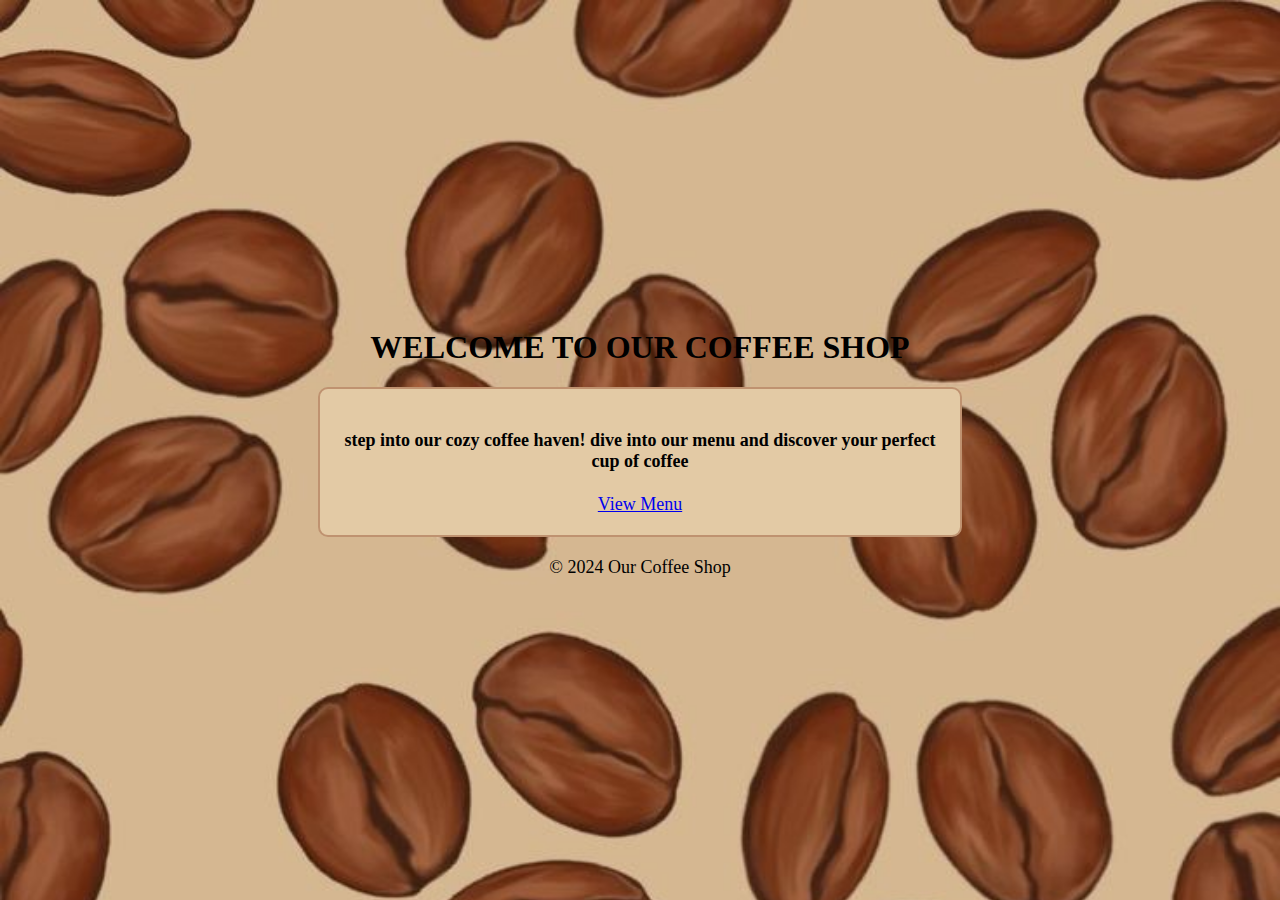
<file: index.html>
<!DOCTYPE html>
<html lang="en">
<head>
    <meta charset="UTF-8">
    <meta name="viewport" content="width=device-width, initial-scale=1.0">
    <title>Coffee Menu Shop</title>
    <style>
        body, html {
            height: 100%;
            margin: 0;
            display: flex;
            justify-content: center;
            align-items: center;
            text-align: center;
        }

        main {
            max-width: 600px;
            padding: 20px;
            border: 2px solid #BF9270; 
            border-radius: 10px; 
            background-color: #E3CAA5; 
        }

        h1 {
            font-family: Comic Sans MS, "cursive";
            color: #000000; 
        }

        p, a {
            font-size: 18px;
            margin-bottom: 15px; 
        }

        footer {
            margin-top: 20px; 
        }
    </style>
</head>
<body>
    <style>
        body{
            background-image: url("coffee.jpg");
            background-repeat: no-repeat;
            background-attachment: fixed;
            background-size: cover;
        }
    </style>
<center>
    <header>
        <h1>WELCOME TO OUR COFFEE SHOP</h1>
    </header>
    <main>
        <h1><p>step into our cozy coffee haven! dive into our menu and discover your perfect cup of coffee</p></h1>
        <a href="index(1).html">View Menu</a>
    </main>
    <footer>
        <p>&copy; 2024 Our Coffee Shop</p>
    </footer>
</center>
</body>
</file>
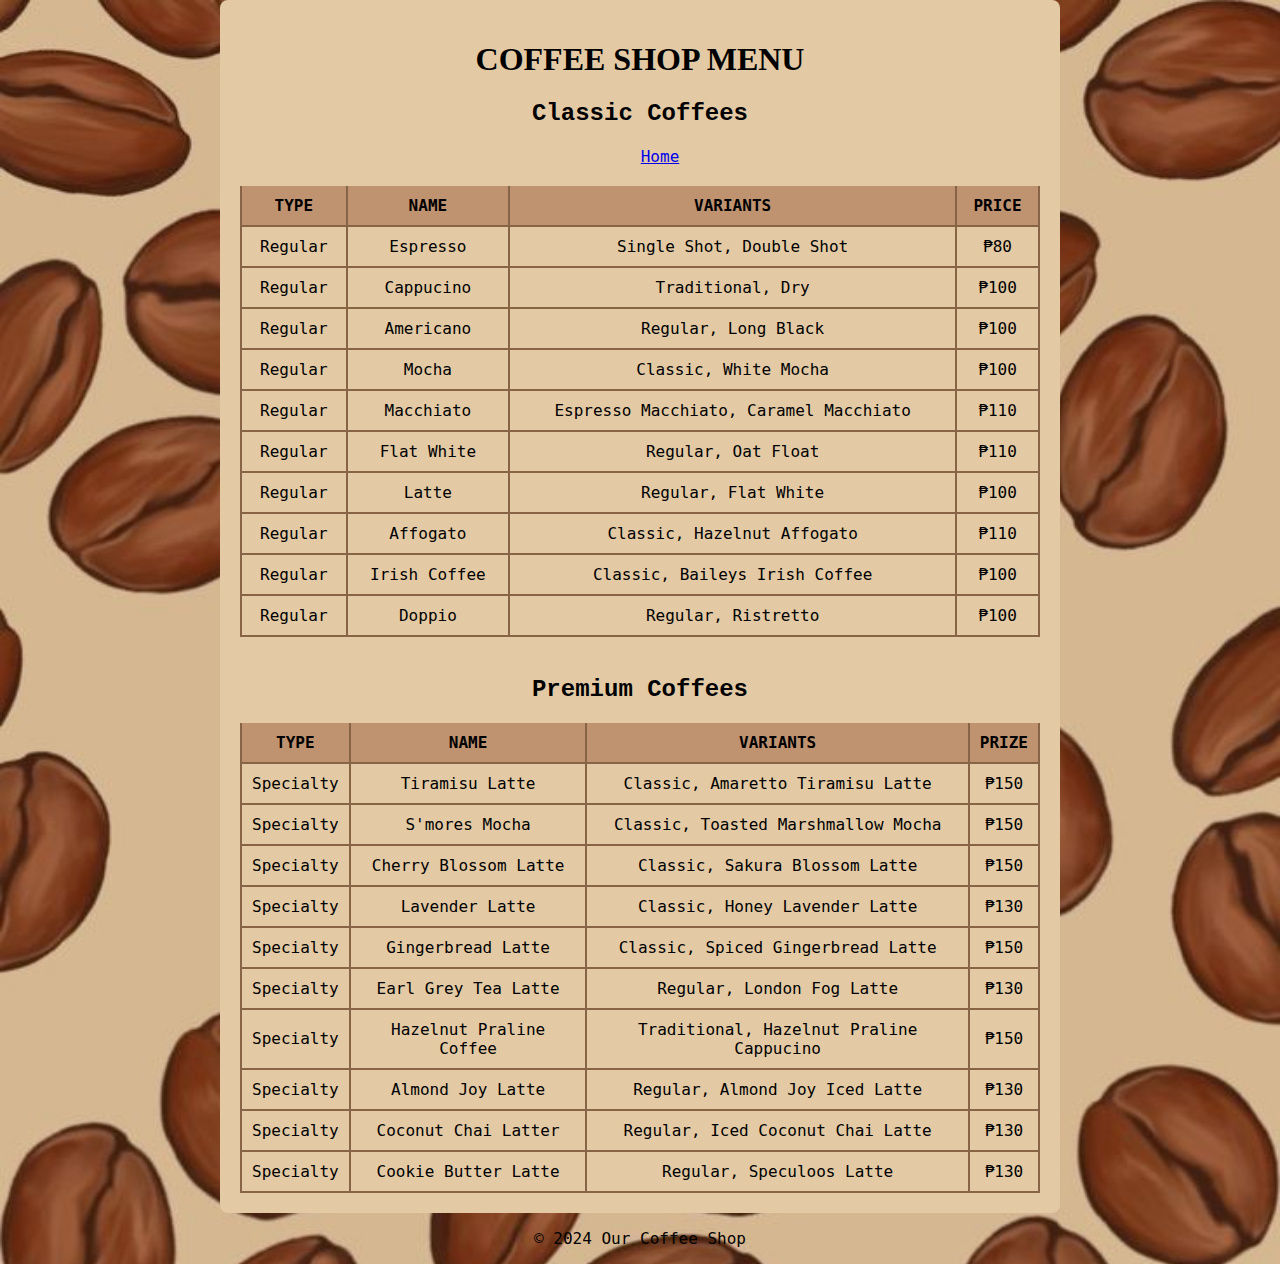
<file: index(1).html>
<!DOCTYPE html>
<html lang="en">
<head>
    <meta charset="UTF-8">
    <meta name="viewport" content="width=device-width, initial-scale=1.0">
    <title>Coffee Shop Menu</title>
    <link rel="stylesheet" href="style.css">
</head>
<body>
    <style>
        body{
            background-image: url("coffee.jpg");
            background-repeat: no-repeat;
            background-attachment: fixed;
            background-size: cover;
        }
        ul{
            list-style-type: none;
        }
    </style>
    <center>
    <div class="container">
        <h1>COFFEE SHOP MENU</h1>
        <h2>Classic Coffees</h2>
    <nav>
        <ul>
            <li><a href="index.html">Home</a></li>
        </ul>
    </nav>
    
    <table>
        <tr>
            <th>TYPE</th>
            <th>NAME</th>
            <th>VARIANTS</th>
            <th>PRICE</th>
        </tr>
        <tr>
            <td>Regular</td>
            <td>Espresso</td>
            <td>Single Shot, Double Shot</td> 
            <td>₱80</td>  
        </tr>
        <tr>
            <td>Regular</td>
            <td>Cappucino</td>
            <td>Traditional, Dry</td>
            <td>₱100</td>
        </tr>
        <tr>
            <td>Regular</td>
            <td>Americano</td>
            <td>Regular, Long Black</td>
            <td>₱100</td>
        </tr>
        <tr>
            <td>Regular</td>
            <td>Mocha</td>
            <td>Classic, White Mocha</td>
            <td>₱100</td>
        </tr>
        <tr>
            <td>Regular</td>
            <td>Macchiato</td>
            <td>Espresso Macchiato, Caramel Macchiato</td>
            <td>₱110</td>
        </tr>
        <tr>
            <td>Regular</td>
            <td>Flat White</td>
            <td>Regular, Oat Float</td>
            <td>₱110</td>
        </tr>
        <tr>
            <td>Regular</td>
            <td>Latte</td>
            <td>Regular, Flat White</td>
            <td>₱100</td>
        </tr>
        <tr>
            <td>Regular</td>
            <td>Affogato</td>
            <td>Classic, Hazelnut Affogato</td>
            <td>₱110</td>
        </tr>
        <tr>
            <td>Regular</td>
            <td>Irish Coffee</td>
            <td>Classic, Baileys Irish Coffee</td>
            <td>₱100</td>
        </tr>
        <tr>
            <td>Regular</td>
            <td>Doppio</td>
            <td>Regular, Ristretto</td>
            <td>₱100</td>
        </tr>
    </table>
         </br>
        <h2>Premium Coffees</h2>
        <table>
            <tr>
                <th>TYPE</th>
                <th>NAME</th>
                <th>VARIANTS</th>
                <th>PRIZE</th>
            </tr>
            <tr>
                <td>Specialty</td>
                <td>Tiramisu Latte</td>
                <td>Classic, Amaretto Tiramisu Latte</td>
                <td>₱150</td>
            </tr>
            <tr>
                <td>Specialty</td>
                <td>S'mores Mocha</td>
                <td>Classic, Toasted Marshmallow Mocha</td>
                <td>₱150</td>
            </tr>
            <tr>
                <td>Specialty</td>
                <td>Cherry Blossom Latte</td>
                <td>Classic, Sakura Blossom Latte</td>
                <td>₱150</td>
            </tr>
            <tr>
                <td>Specialty</td>
                <td>Lavender Latte</td>
                <td>Classic, Honey Lavender Latte</td>
                <td>₱130</td>
            </tr>
            <tr>
                <td>Specialty</td>
                <td>Gingerbread Latte</td>
                <td>Classic, Spiced Gingerbread Latte</td>
                <td>₱150</td>
            </tr>
            <tr>
                <td>Specialty</td>
                <td>Earl Grey Tea Latte</td>
                <td>Regular, London Fog Latte</td>
                <td>₱130</td>
            </tr>
            <tr>
                <td>Specialty</td>
                <td>Hazelnut Praline Coffee</td>
                <td>Traditional, Hazelnut Praline Cappucino</td>
                <td>₱150</td>
            </tr>
            <tr>
                <td>Specialty</td>
                <td>Almond Joy Latte</td>
                <td>Regular, Almond Joy Iced Latte</td>
                <td>₱130</td>
            </tr>
            <tr>
                <td>Specialty</td>
                <td>Coconut Chai Latter</td>
                <td>Regular, Iced Coconut Chai Latte</td>
                <td>₱130</td>
            </tr>
            <tr>
                <td>Specialty</td>
                <td>Cookie Butter Latte</td>
                <td>Regular, Speculoos Latte</td>
                <td>₱130</td>
            </tr>
        </table>
    </div>
    <footer>
        <p>&copy; 2024 Our Coffee Shop</p>
    </footer>
</body>
</center>
</html>
</file>
<file: style.css>
body {
    font-family: Monaco, "monospace";
    margin: 0;
    padding: 0;
    background-color: #BF9270;
}
.container {
    max-width: 800px;
    margin: 0 auto;
    background-color: #E3CAA5;
    padding: 20px;
    border-radius: 8px;
}
table {
    width: 100%;
    border-collapse: collapse;
    margin-top: 20px;
}
th, td {
    padding: 10px;
    border-bottom: 2px solid #876445;
    border-right: 2px solid #876445;
    border-left: 2px solid #876445 ;
}
th {
    background-color: #BF9270;
    text-align: center;
}
td {
    text-align: center;
}
h1 {
    font-family: Comic Sans MS, "cursive";
    text-align: center;
    color: #000000;
}
caption{
    font-family: Courier, "monospace";
    text-align: center;
}
h2{
    font-family: Courier, "monospace";
    text-align: center;
}
</file>
